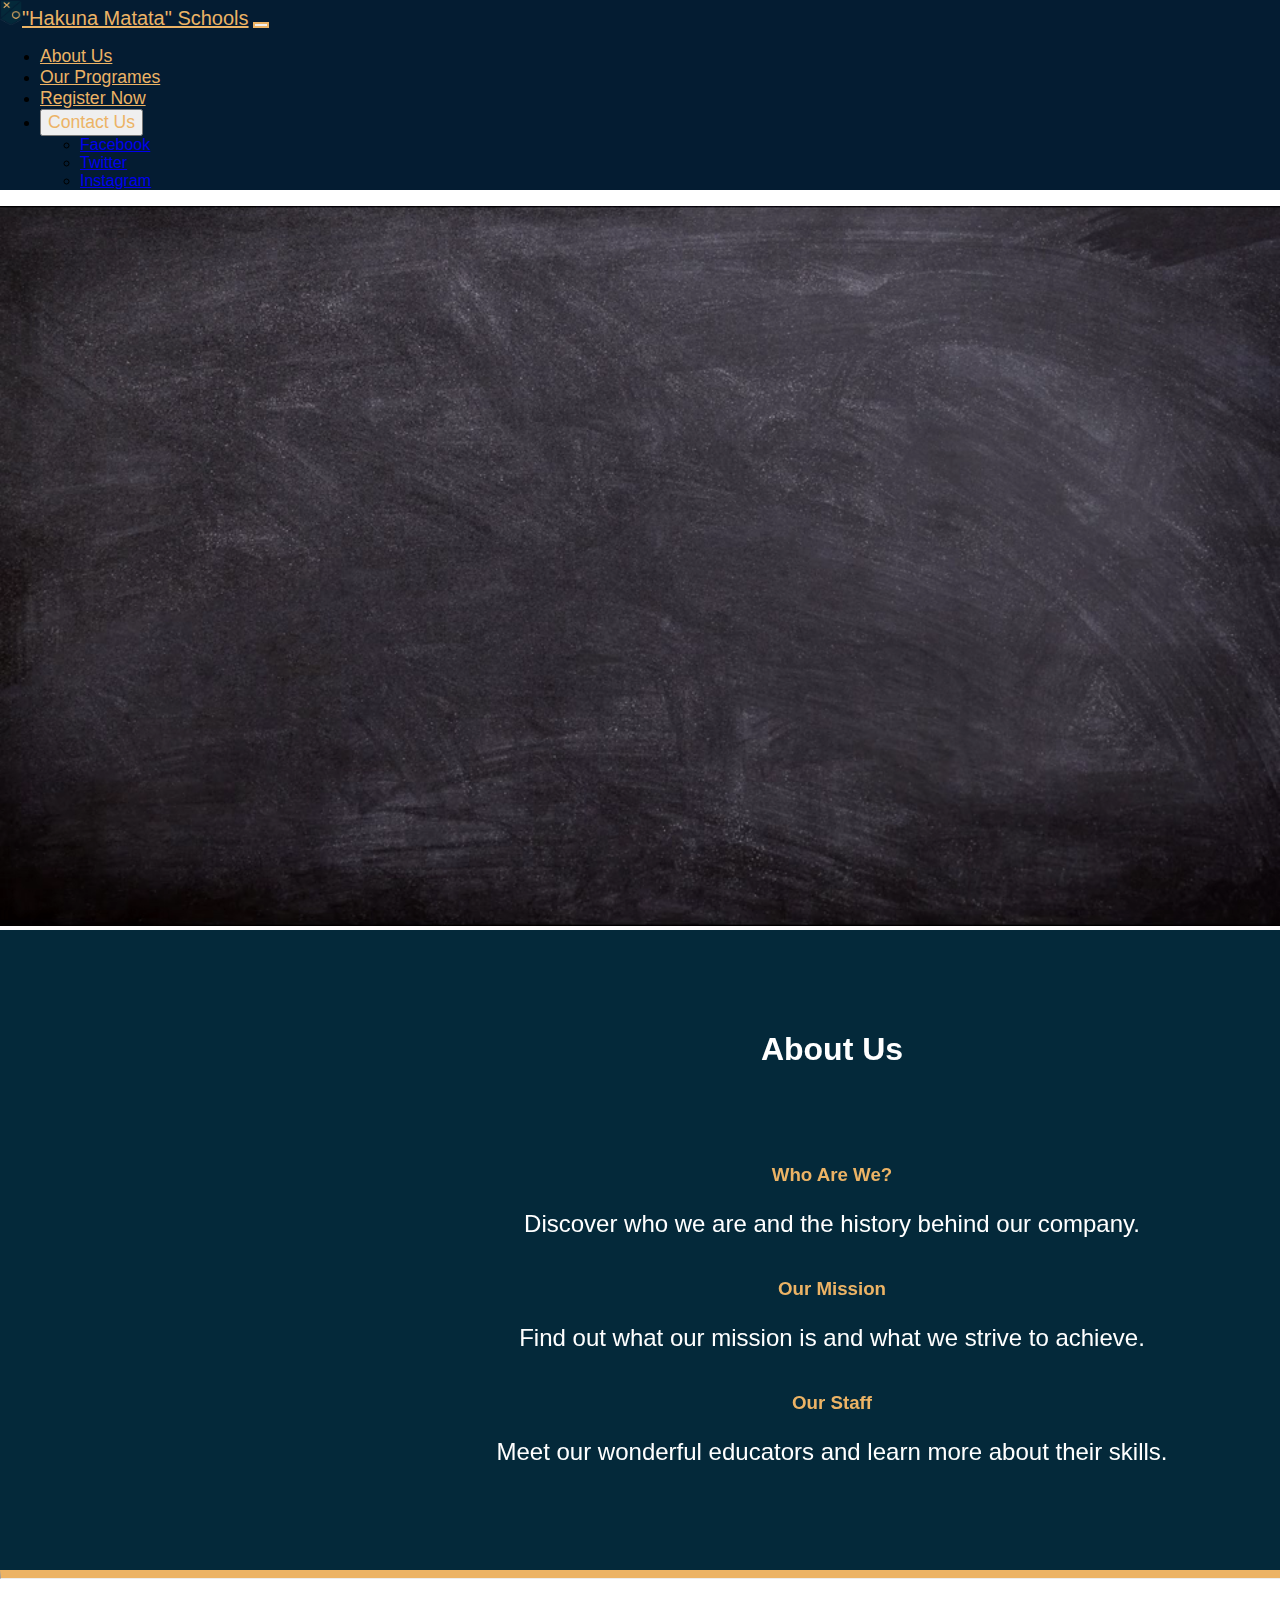
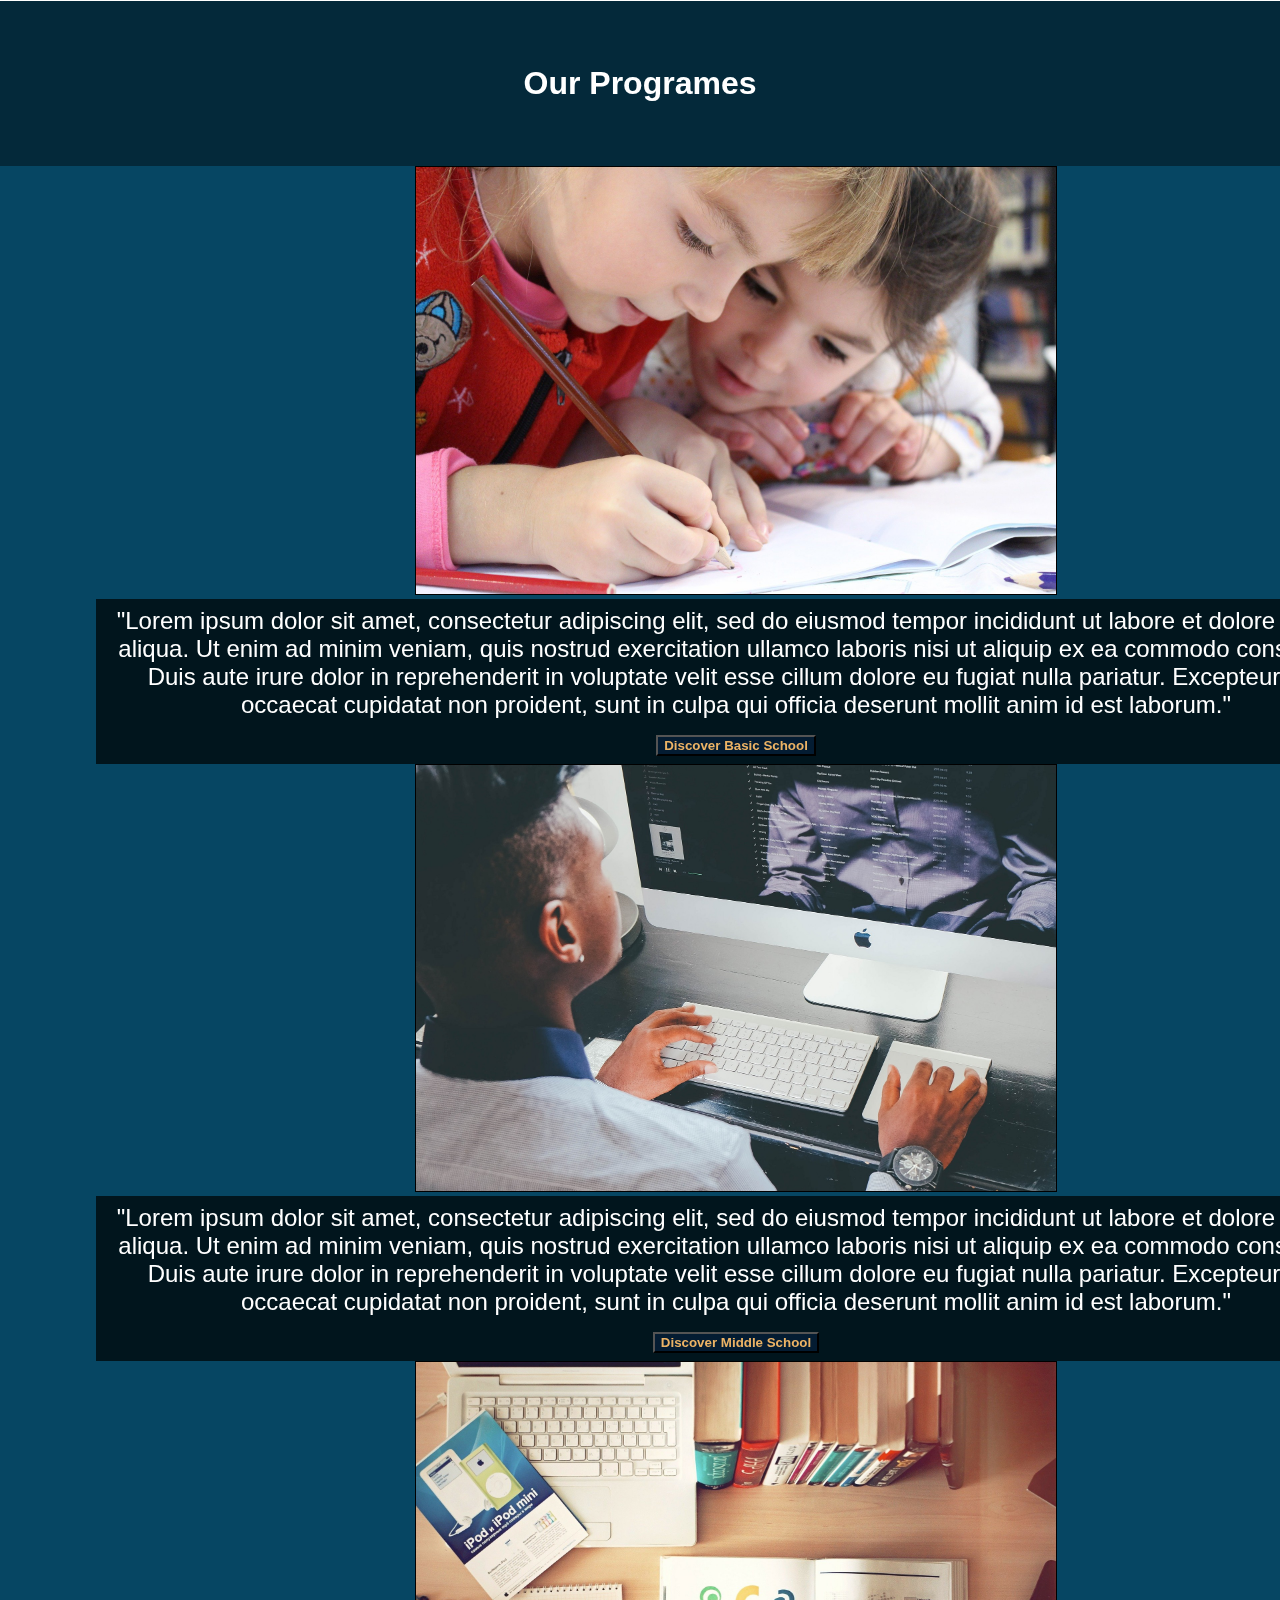
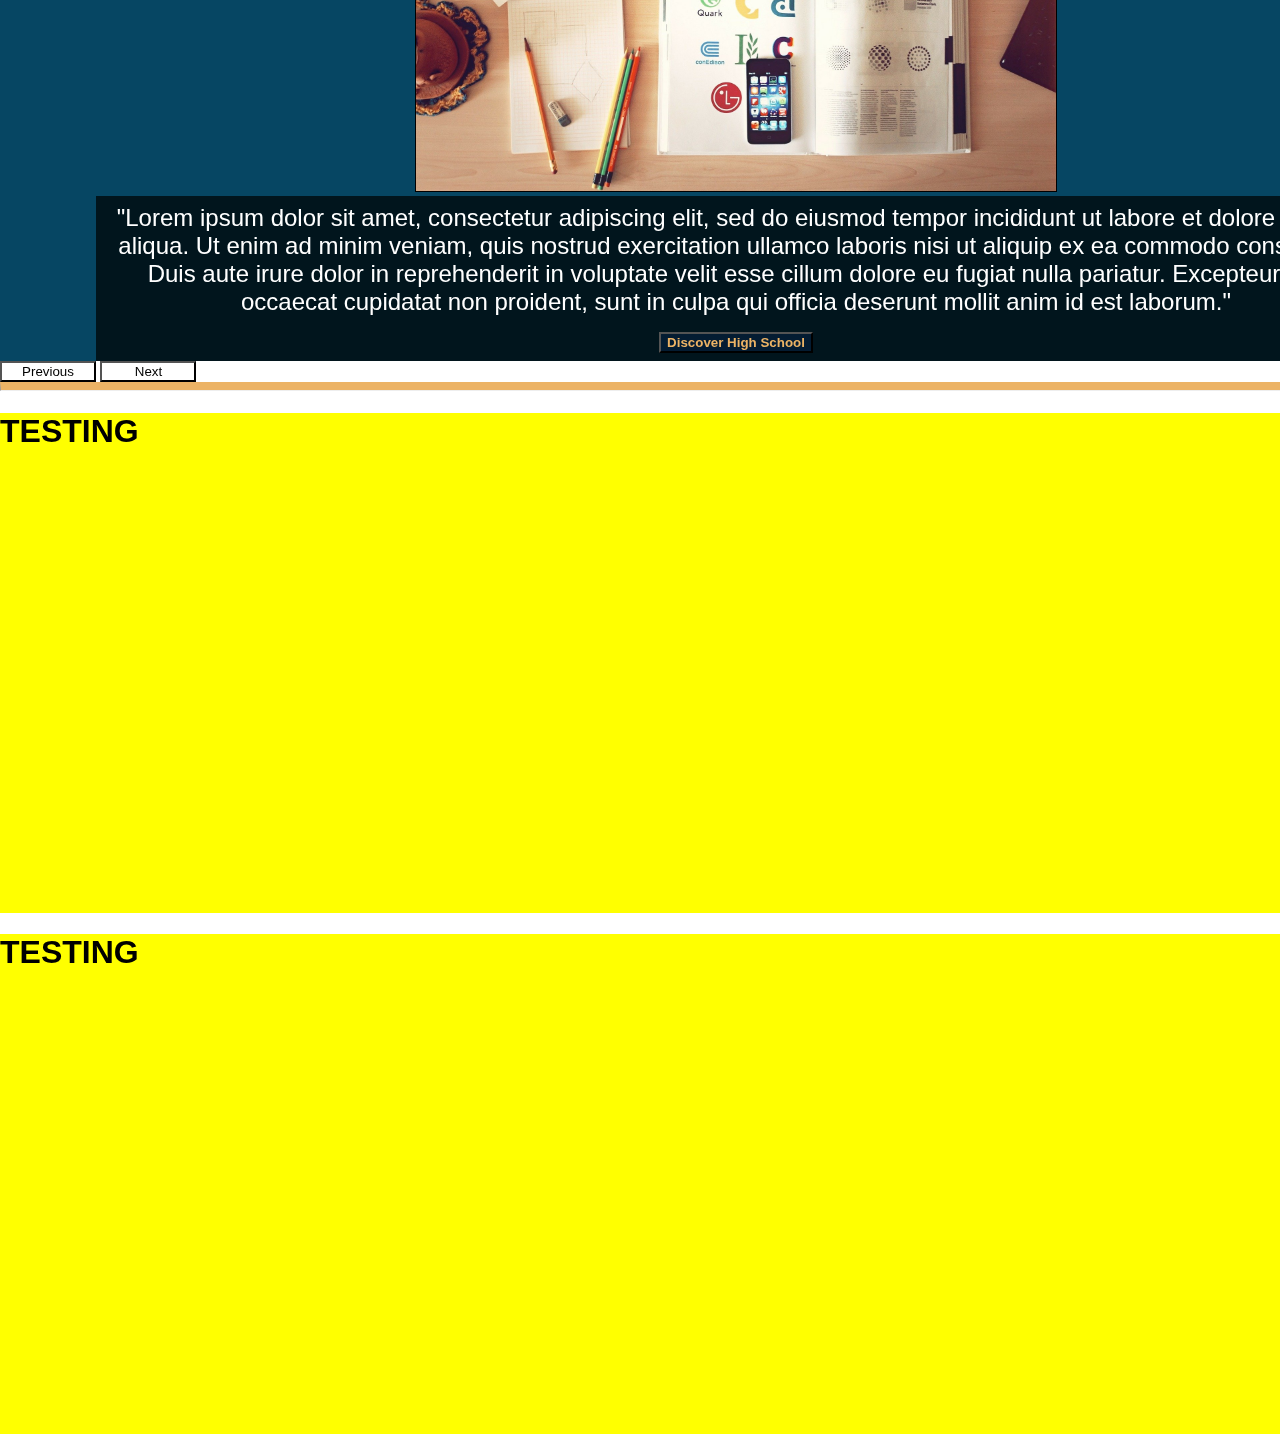
<file: index.html>
<!DOCTYPE html>
<html lang="en" dir="ltr">

<head>
  <meta charset="utf-8">
  <title>University of "Hakuna-Matata" Tirane</title>
  <link rel="icon" href="imgs-vids/logo.ico">
  <!-- Bootstrap 5 CSS -->
  <link href="https://cdn.jsdelivr.net/npm/bootstrap@5.0.2/dist/css/bootstrap.min.css" rel="stylesheet" integrity="sha384-EVSTQN3/azprG1Anm3QDgpJLIm9Nao0Yz1ztcQTwFspd3yD65VohhpuuCOmLASjC" crossorigin="anonymous">
  <!-- Font Awesome -->
  <link rel="stylesheet" href="https://pro.fontawesome.com/releases/v5.10.0/css/all.css" integrity="sha384-AYmEC3Yw5cVb3ZcuHtOA93w35dYTsvhLPVnYs9eStHfGJvOvKxVfELGroGkvsg+p" crossorigin="anonymous" />
  <!-- CSS File -->
  <link rel="stylesheet" href="css/styling.css">
  <!-- Google Fonts -->
  <link href="https://fonts.googleapis.com/css2?family=Exo+2:wght@300;400;600;700&display=swap" rel="stylesheet">
  <!-- Bootstrap 5 JS -->
  <script src="https://cdn.jsdelivr.net/npm/bootstrap@5.1.3/dist/js/bootstrap.bundle.min.js"></script>
</head>

<body>
  <!-- Navbar -->
  <section class="section1-i">

    <nav class="navbar navbar-expand-lg sticky-top">
      <a class="navbar-brand" href="#"><img class="d-inline-block align-text-top ms-2 me-2" width="22" height="25" src="imgs-vids/logo.png" alt="logo-img">"Hakuna Matata" Schools</a>
      <button class="navbar-toggler navbar-i-hamburger-menu" type="button" data-bs-toggle="collapse" data-bs-target="#navbarTogglerDemo02" aria-controls="navbarTogglerDemo02" aria-expand="false">
        <span class="navbar-toggler-icon"></span>
      </button>
      <div class="collapse navbar-collapse" id="navbarTogglerDemo02">
        <ul class="navbar-nav ms-auto me-1">
          <li class="nav-item ms-2">
            <a class="nav-link ps-1 pe-1" href="#">About Us</a>
          </li>
          <li class="nav-item ms-2">
            <a class="nav-link ps-1 pe-1" href="#">Our Programes</a>
          </li>
          <li class="nav-item ms-2">
            <a class="nav-link ps-1 pe-1" href="#">Register Now</a>
          </li>
          <!-- <li class="nav-item ms-2">
            <a class="nav-link ps-1 pe-1" href="#">Contact Us</a>
          </li> -->
          <li class="nav-item ms-2">
            <div class="dropdown">
              <button class="btn nav-link dropdown-toggle" type="button" id="dropdownMenuButton1" data-bs-toggle="dropdown" aria-expanded="false">
                Contact Us
              </button>
              <ul class="dropdown-menu" aria-labelledby="dropdownMenuButton1">
                <li>
                  <a class="dropdown-item" href="#">Facebook</a>
                </li>
                <li>
                  <a class="dropdown-item" href="#">Twitter</a>
                </li>
                <li>
                  <a class="dropdown-item" href="#">Instagram</a>
                </li>
              </ul>
            </div>
          </li>
        </ul>
      </div>
    </nav>

  </section>

  <!-- Background Video -->
  <section class="section1-i section2-i">

    <video class="background-i-vid" autoplay loop muted>
      <source src="imgs-vids/Silhouette.mp4" type="video/mp4">
    </video>

  </section>

  <!-- About Us Section -->
  <section class="section3_4-i">

    <div class="row">
      <h1 class="section3_4-i-h1">About Us</h1>
      <div class="col-lg-4 section3-i-col">
        <a href=""><i class="fas fa-question-circle"></i></a>
        <h3 class="section3-i-h3">Who Are We?</h3>
        <p>Discover who we are and the history behind our company.</p>
      </div>
      <div class="col-lg-4 section3-i-col">
        <a href=""><i class="fas fa-bullseye"></i></a>
        <h3 class="section3-i-h3">Our Mission</h3>
        <p>Find out what our mission is and what we strive to achieve.</p>
      </div>
      <div class="col-lg-4 section3-i-col">
        <a href=""><i class="fas fa-users"></i></a>
        <h3 class="section3-i-h3">Our Staff</h3>
        <p>Meet our wonderful educators and learn more about their skills.</p>
      </div>
    </div>

  </section>

  <!-- Section Separator -->
  <hr>

  <!-- Our Programs Section -->
  <section>

    <h1 class="carousel-i-h1">Our Programes</h1>
    <div id="carouselExampleControls" class="carousel slide" data-bs-ride="false" data-bs-interval="false">
      <div class="carousel-inner">
        <div class="carousel-item active">
          <img src="imgs-vids/Slide 1.jpg" class="d-block carousel-i-img" alt="slide1-img">
          <p class="carousel-i-p">"Lorem ipsum dolor sit amet, consectetur adipiscing elit, sed do eiusmod tempor incididunt
            ut labore et dolore magna aliqua. Ut enim ad minim veniam, quis nostrud exercitation ullamco laboris nisi
            ut aliquip ex ea commodo consequat. Duis aute irure dolor in reprehenderit in voluptate velit esse cillum
            dolore eu fugiat nulla pariatur.
            Excepteur sint occaecat cupidatat non proident, sunt in culpa qui officia deserunt mollit anim id est laborum."<br>
            <button class="btn btn-lg carousel-i-btn" type="button">Discover Basic School</button>
          </p>
        </div>
        <div class="carousel-item">
          <img src="imgs-vids/Slide 2.jpg" class="d-block carousel-i-img" alt="slide2-img">
          <p class="carousel-i-p">"Lorem ipsum dolor sit amet, consectetur adipiscing elit, sed do eiusmod tempor incididunt
            ut labore et dolore magna aliqua. Ut enim ad minim veniam, quis nostrud exercitation ullamco laboris nisi
            ut aliquip ex ea commodo consequat. Duis aute irure dolor in reprehenderit in voluptate velit esse cillum
            dolore eu fugiat nulla pariatur.
            Excepteur sint occaecat cupidatat non proident, sunt in culpa qui officia deserunt mollit anim id est laborum."<br>
            <button class="btn btn-lg carousel-i-btn" type="button">Discover Middle School</button>
          </p>
        </div>
        <div class="carousel-item">
          <img src="imgs-vids/Slide 3.jpg" class="d-block carousel-i-img" alt="slide3-img">
          <p class="carousel-i-p">"Lorem ipsum dolor sit amet, consectetur adipiscing elit, sed do eiusmod tempor incididunt
            ut labore et dolore magna aliqua. Ut enim ad minim veniam, quis nostrud exercitation ullamco laboris nisi
            ut aliquip ex ea commodo consequat. Duis aute irure dolor in reprehenderit in voluptate velit esse cillum
            dolore eu fugiat nulla pariatur.
            Excepteur sint occaecat cupidatat non proident, sunt in culpa qui officia deserunt mollit anim id est laborum."<br>
            <button class="btn btn-lg carousel-i-btn" type="button">Discover High School</button>
          </p>
        </div>
        <button class="carousel-control-prev" type="button" data-bs-target="#carouselExampleControls" data-bs-slide="prev">
          <span class="carousel-control-prev-icon" aria-hidden="true"></span>
          <span class="visually-hidden">Previous</span>
        </button>
        <button class="carousel-control-next" type="button" data-bs-target="#carouselExampleControls" data-bs-slide="next">
          <span class="carousel-control-next-icon" aria-hidden="true"></span>
          <span class="visually-hidden">Next</span>
        </button>
      </div>
    </div>

  </section>

  <!-- Section Separator -->
  <hr>

  <!-- Background Video -->
  <!-- <section class="section1-i section2-i">

    <img class="background-i-vid" src="imgs-vids/background-i-img.jpg" alt="register-link">

  </section> -->

  <section>
    <div class="yellow">
      <h1>TESTING</h1>
    </div>
  </section>
  <section>
    <div class="yellow">
      <h1>TESTING</h1>
    </div>
  </section>

</body>

</html>
</file>
<file: css/styling.css>
body {
  margin: 0;
  font-family: "Exo 2-Regular", sans-serif;
}

p {
  color: white;
  font-family: "Exo 2-Regular", sans-serif;
  font-size: 1.5rem;
}

h1 {
  font-weight: 700;
}

h3 {
  font-weight: 600;
}

hr {
  background-color: #04293A;
  border-top: 0.5rem solid #ECB365;
  margin: 0 auto;
  opacity: 1;
  width: 100%;
}

/* Navbar */
.section1-i {
  position: sticky;
  position: -moz-sticky;
  position: -ms-sticky;
  position: -o-sticky;
  position: -webkit-sticky;
  top: 0;
  z-index: 2;
}

.navbar {
  background-color: #041C32;
}

.navbar-brand {
  color: #ECB365;
  font-size: 1.25rem;
}

.navbar-brand:hover {
  color: #ECB365;
}

.navbar-toggler {
  border: 2px solid #ECB365;
}

.navbar-toggler:hover {
  background-color: white;
}

.navbar-toggler:focus {
  box-shadow: none;
}

.nav-link {
  color: #ECB365;
  font-size: 1.1rem;
}

.nav-link:hover {
  background-color: white;
  border-radius: 1rem;
  color: #041C32;
}

.nav-link:focus {
  background-color: #041C32;
  border-radius: 1rem;
  color: white;
}

.dropdown-i {
  color: #ECB365;
  font-size: 1.1rem;
}

/* Background Video */
.section2-i {
  top: 3.6rem;
  z-index: -1;
}

.background-i-vid {
  align-self: flex-start;
  object-fit: contain;
  width: 100%;
}

/* About Us */
.section3_4-i {
  background-color: #04293A;
  color: white;
  padding: 5rem 12rem;
  text-align: center;
  width: 100%;
}

.section3_4-i-h1 {
  margin-bottom: 6rem;
}

.section3-i-col {
  margin-top: 2.5rem;
  padding: 0 2.6rem;
}

.section3-i-h3 {
  color: #ECB365;
  margin: 1.5rem 0;
}

.fas {
  color: white;
  font-size: 5.5rem;
}

.fas:hover {
  color: #ECB365;
}

.fas:focus {
  color: #ECB365;
}

/* Our Programs Carousel  */
.carousel-i-h1 {
  background-color: #04293A;
  color: white;
  margin-bottom: 0;
  padding-bottom: 4rem;
  padding-top: 4rem;
  text-align: center;
}

.carousel-item {
  background-color: #064663;
  padding: 0 6rem;
  text-align: center;
  width: 100%;
}

.carousel-i-img {
  border: 0.1rem solid black;
  margin-left: auto;
  margin-right: auto;
  object-fit: fill;
  width: 50%;
}

.carousel-i-p {
  background-color: rgba(0,0,0,0.7);
  padding: 0.5rem;
  margin: 0;
}

.carousel-i-btn {
  background-color: #041C32;
  color: #ECB365;
  font-family: "Exo 2-Regular", sans-serif;
  font-weight: 600;
  margin-top: 1rem;
}

.carousel-i-btn:hover {
  background-color: white;
  color: #041C32;
}

.carousel-control-prev {
  background-color: white;
  width: 6rem;
}

.carousel-control-prev-icon {
  background-color: #04293A;
  border-radius: 1rem;
}

.carousel-control-next {
  background-color: white;
  width: 6rem;
}

.carousel-control-next-icon {
  background-color: #04293A;
  border-radius: 1rem;
}

/* --------------------------------- */
.yellow {
  background-color: yellow;
  height: 500px;
}
</file>
